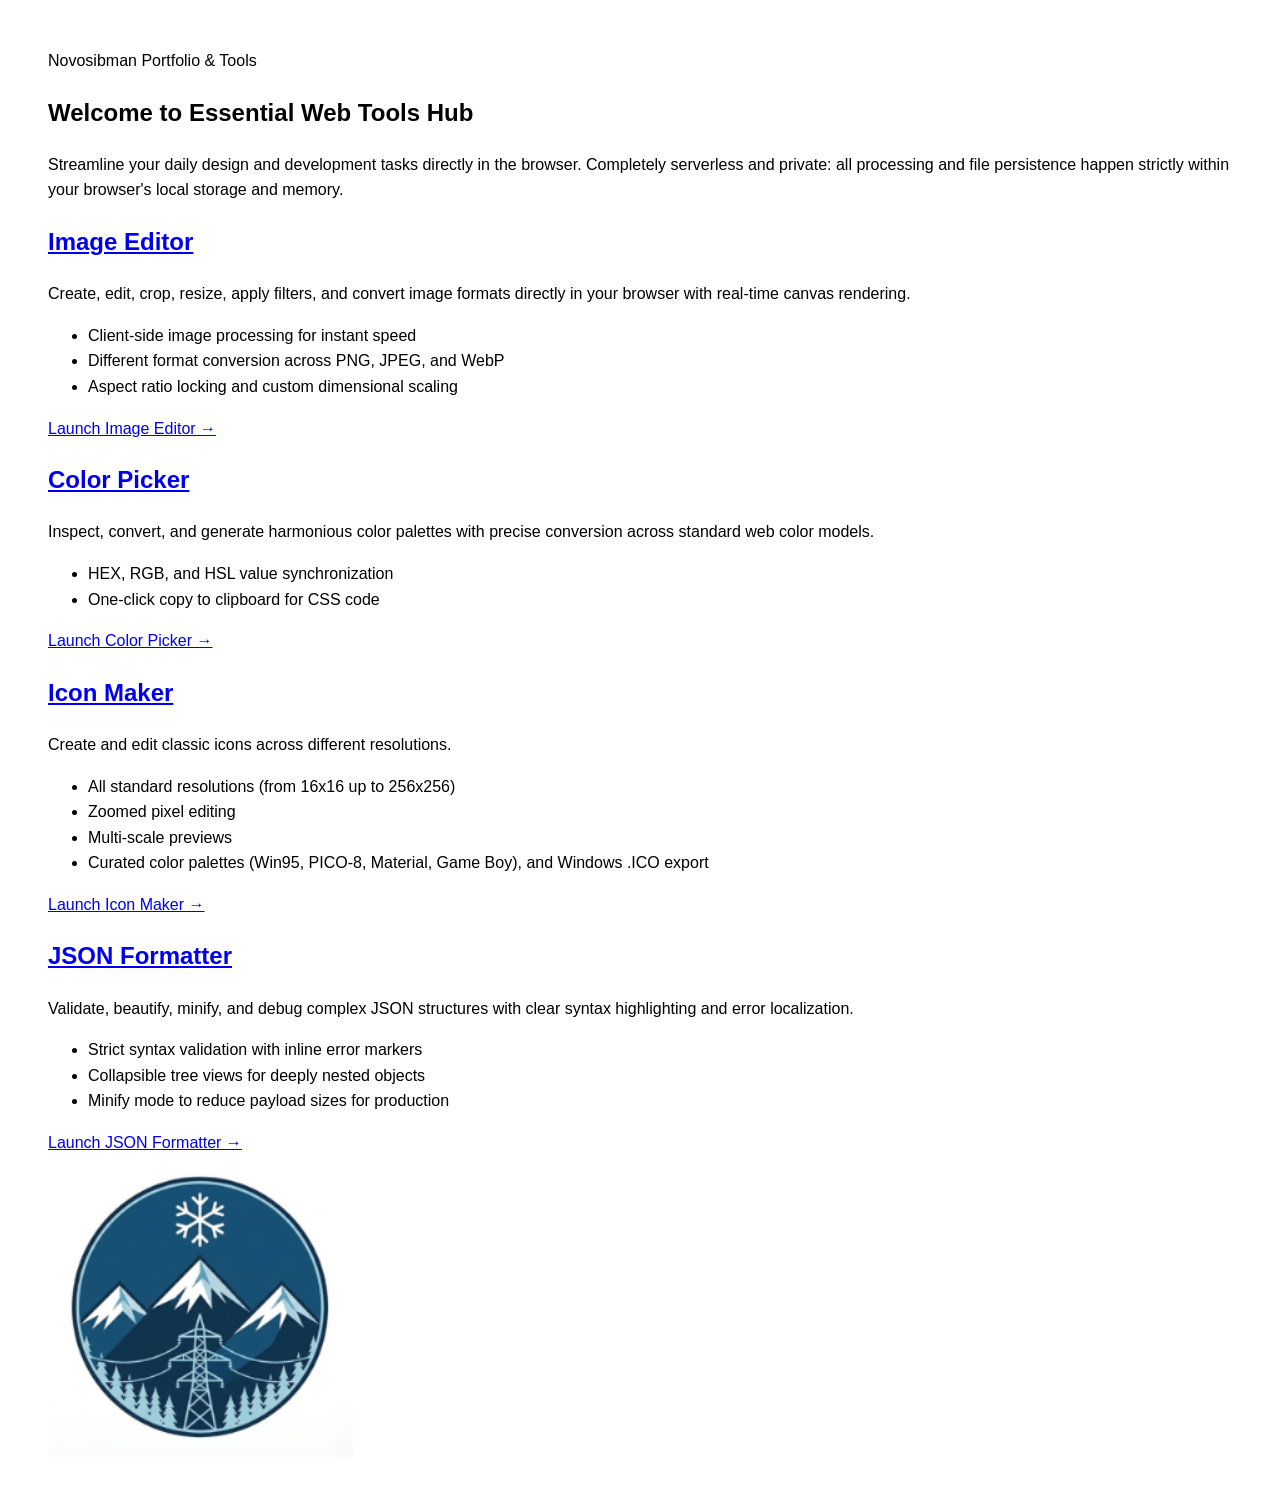
<file: index.html>
<!DOCTYPE html>
<html lang="en">
<head>
<meta charset="UTF-8">
<link rel="icon" type="image/svg+xml" href="/favicon.ico" />
<meta name="viewport" content="width=device-width, initial-scale=1.0">
<title>Novosibman Portfolio & Tools</title>
<meta name="yandex-verification" content="b9f1d1fdd9bd8f7e" />
<meta name="google-site-verification" content="296a757f983dc92f" />
</head>
<body style="font-family: sans-serif; padding: 40px; line-height: 1.6;">
    Novosibman Portfolio & Tools
    <section class="welcome-overview">
        <div class="welcome-header">
            <h1>Welcome to Essential Web Tools Hub</h1>
            <p>Streamline your daily design and development tasks
                directly in the browser. Completely serverless and
                private: all processing and file persistence happen
                strictly within your browser's local storage and memory.</p>
        </div>

        <div class="tools-grid">
            <!-- Image Editor -->
            <article class="tool-card">
                <h2>
                    <a href="/toolz/#/toolz/image-editor">Image
                        Editor</a>
                </h2>
                <p>Create, edit, crop, resize, apply filters, and
                    convert image formats directly in your browser with
                    real-time canvas rendering.</p>
                <ul>
                    <li>Client-side image processing for instant
                        speed</li>
                    <li>Different format conversion across PNG,
                        JPEG, and WebP</li>
                    <li>Aspect ratio locking and custom dimensional
                        scaling</li>
                </ul>
                <a href="/toolz/#/toolz/image-editor"
                    class="tool-link">Launch Image Editor &rarr;</a>
            </article>

            <!-- Color Picker -->
            <article class="tool-card">
                <h2>
                    <a href="/toolz/#/toolz/color-picker">Color
                        Picker</a>
                </h2>
                <p>Inspect, convert, and generate harmonious color
                    palettes with precise conversion across standard web
                    color models.</p>
                <ul>
                    <li>HEX, RGB, and HSL value synchronization</li>
                    <li>One-click copy to clipboard for CSS code</li>
                </ul>
                <a href="/toolz/#/toolz/color-picker"
                    class="tool-link">Launch Color Picker &rarr;</a>
            </article>

            <!-- Icon Maker -->
            <article class="tool-card">
                <h2>
                    <a href="/toolz/#/toolz/icon-maker">Icon
                        Maker</a>
                </h2>
                <p>Create and edit classic icons across different
                    resolutions.</p>
                <ul>
                    <li>All standard resolutions (from 16x16 up to
                        256x256)</li>
                    <li>Zoomed pixel editing</li>
                    <li>Multi-scale previews</li>
                    <li>Curated color palettes (Win95, PICO-8,
                        Material, Game Boy), and Windows .ICO export</li>
                </ul>
                <a href="/toolz/#/toolz/icon-maker"
                    class="tool-link">Launch Icon Maker &rarr;</a>
            </article>

            <!-- JSON Formatter -->
            <article class="tool-card">
                <h2>
                    <a href="/toolz/#/toolz/json-formatter">JSON
                        Formatter</a>
                </h2>
                <p>Validate, beautify, minify, and debug complex
                    JSON structures with clear syntax highlighting and
                    error localization.</p>
                <ul>
                    <li>Strict syntax validation with inline error
                        markers</li>
                    <li>Collapsible tree views for deeply nested
                        objects</li>
                    <li>Minify mode to reduce payload sizes for
                        production</li>
                </ul>
                <a href="/toolz/#/toolz/json-formatter"
                    class="tool-link">Launch JSON Formatter &rarr;</a>
            </article>
        </div>
    </section>

    <footer>
        <div style="flex: auto; width: 100%;">
            <span style="align-items: center;"><img
                src="uoyan_logo_wide.png" alt="Uoyan Toolz" /></span>
        </div>
    </footer>

</body>
</html>
</file>
